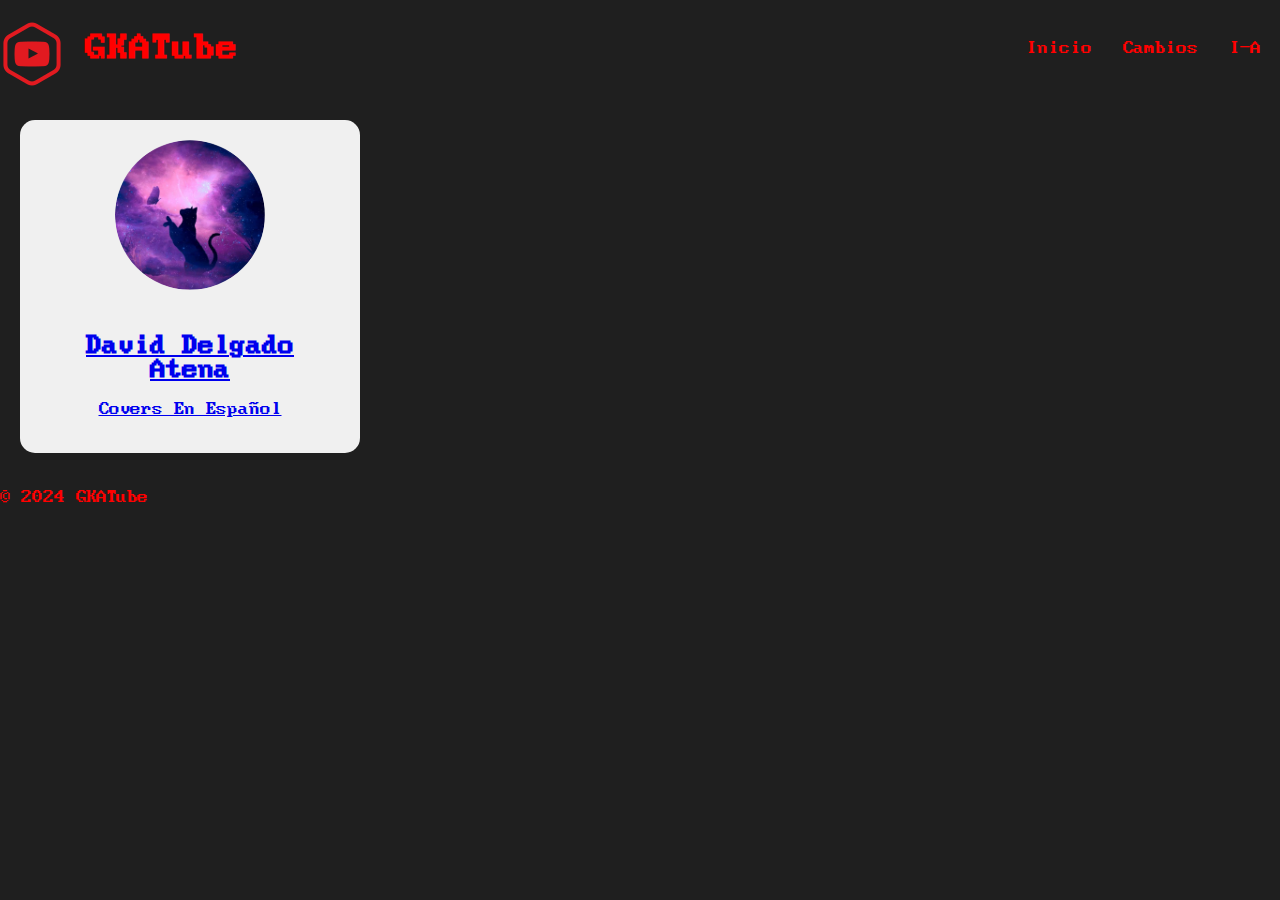
<file: index.html>
<!DOCTYPE html>
<html lang="es">
<head>
  <meta charset="UTF-8">
  <meta name="viewport" content="width=device-width, initial-scale=1.0">
  <title>GKATube</title>
  <link rel="stylesheet" href="styles.css">
</head>
<body>
  <header>
    <div class="logo">
      <img src="Fuentes/logo.png" alt="Logo GKATube">
      <h1>GKATube</h1>
    </div>
    <nav>
      <ul>
        <li><a href="inicio/Inicio.html">Inicio</a></li>
        <li><a href="cambios/cambios.html">Cambios</a></li>
        <li><a href="colaborador/colaborador.html">I-A</a></li>
      </ul>
    </nav>
  </header>
  <main>
    <a href="DavidCoverslat/DavidCoversLat.html">
      <div class="perfil-card">
        <div class="perfil-img">
          <img src="Fuentes/DavidCoversLat.png" alt="Foto de perfil">
        </div>
        <div class="perfil-info">
          <h2>David Delgado Atena</h2>
          <p>Covers En Español</p>
        </div>
      </div>
    </a>
  </main>
  <footer>
    <p>&copy; 2024 GKATube</p>
  </footer>
</body>
</html>
</file>
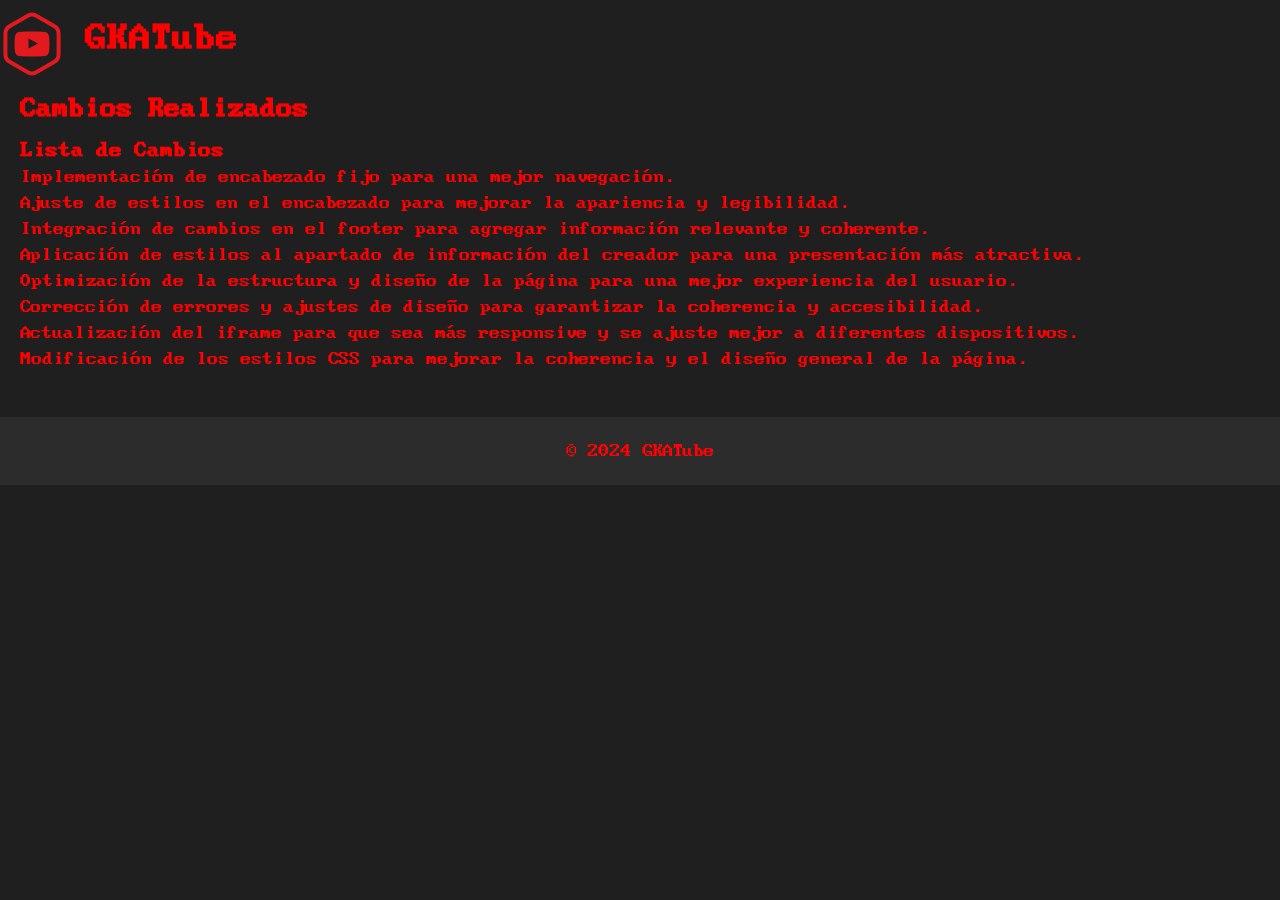
<file: cambios/cambios.html>
<!DOCTYPE html>
<html lang="es">
<head>
  <meta charset="UTF-8">
  <meta name="viewport" content="width=device-width, initial-scale=1.0">
  <title>GKATube - Cambios Realizados</title>
  <link rel="stylesheet" href="cambios.css">
</head>
<body>
  <main>
    <div class="logo">
      <img src="fuentes/logo.png" alt="Logo de GKATube">
      <h1>GKATube</h1>
    </div>
    <div class="cambios">
      <h2>Cambios Realizados</h2>
      <div class="lista-cambios">
        <h3>Lista de Cambios</h3>
        <ul>
          <li>Implementación de encabezado fijo para una mejor navegación.</li>
          <li>Ajuste de estilos en el encabezado para mejorar la apariencia y legibilidad.</li>
          <li>Integración de cambios en el footer para agregar información relevante y coherente.</li>
          <li>Aplicación de estilos al apartado de información del creador para una presentación más atractiva.</li>
          <li>Optimización de la estructura y diseño de la página para una mejor experiencia del usuario.</li>
          <li>Corrección de errores y ajustes de diseño para garantizar la coherencia y accesibilidad.</li>
          <li>Actualización del iframe para que sea más responsive y se ajuste mejor a diferentes dispositivos.</li>
          <li>Modificación de los estilos CSS para mejorar la coherencia y el diseño general de la página.</li>
          <!-- Añadir más cambios según sea necesario -->
        </ul>
      </div>
    </div>
  </main>
  <footer>
    <p>&copy; 2024 GKATube</p>
  </footer>
</body>
</html>
</file>
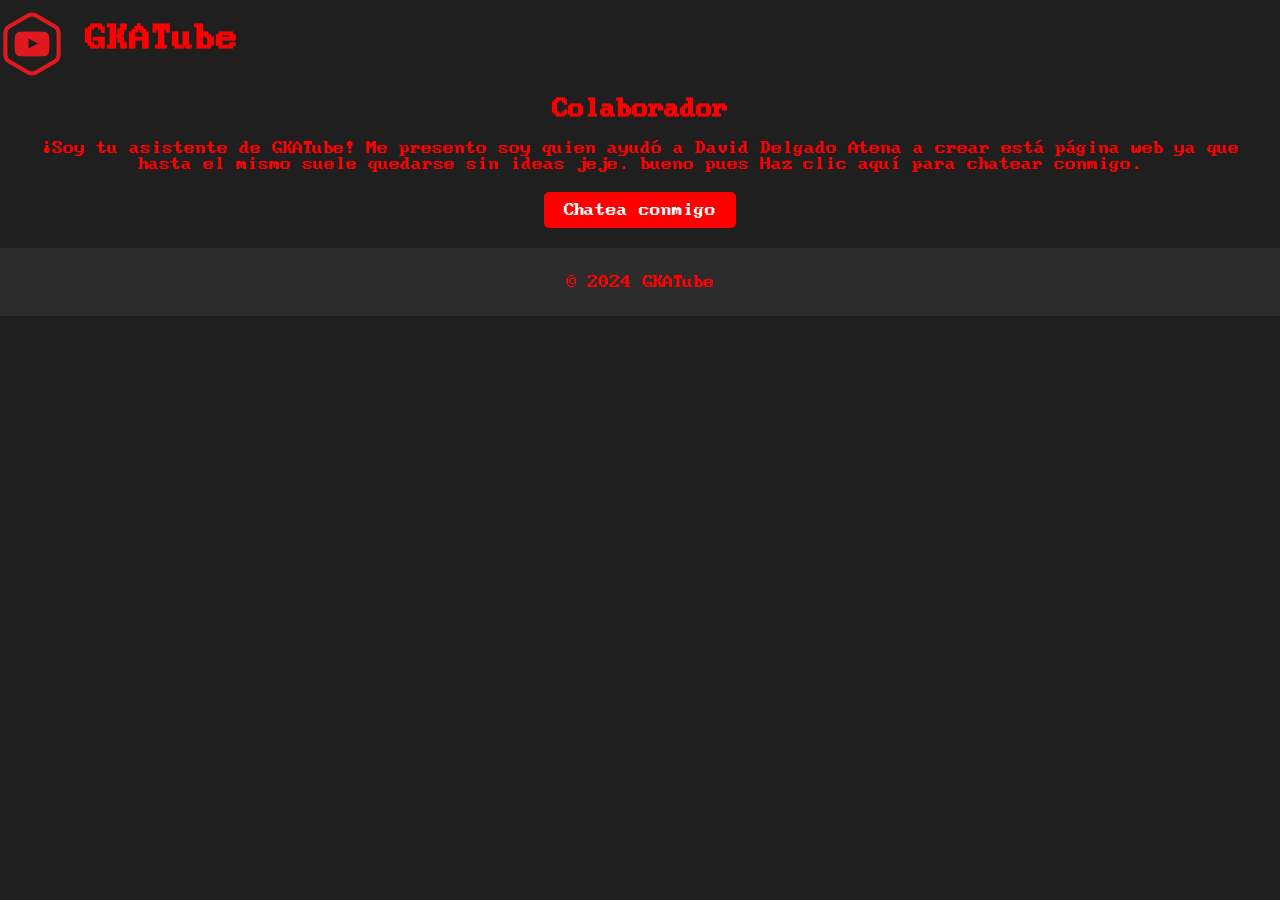
<file: colaborador/colaborador.html>
<!DOCTYPE html>
<html lang="es">
<head>
  <meta charset="UTF-8">
  <meta name="viewport" content="width=device-width, initial-scale=1.0">
  <title>GKATube - Colaborador</title>
  <link rel="stylesheet" href="colaborador.css">
</head>
<body>
  <main>
    <div class="logo">
      <img src="Fuentes/logo.png">
      <h1>GKATube</h1>
    </div>
    <div class="colaborador">
      <h2>Colaborador</h2>
      <p>¡Soy tu asistente de GKATube! Me presento soy quien ayudó a David Delgado Atena a crear está página web ya que hasta el mismo suele quedarse sin ideas jeje. bueno pues Haz clic aquí para chatear conmigo.</p>
      <a href="https://chat.openai.com" class="boton-colaborador">Chatea conmigo</a>
    </div>
  </main>
  <footer>
    <p>&copy; 2024 GKATube</p>
  </footer>
</body>
</html>
</file>
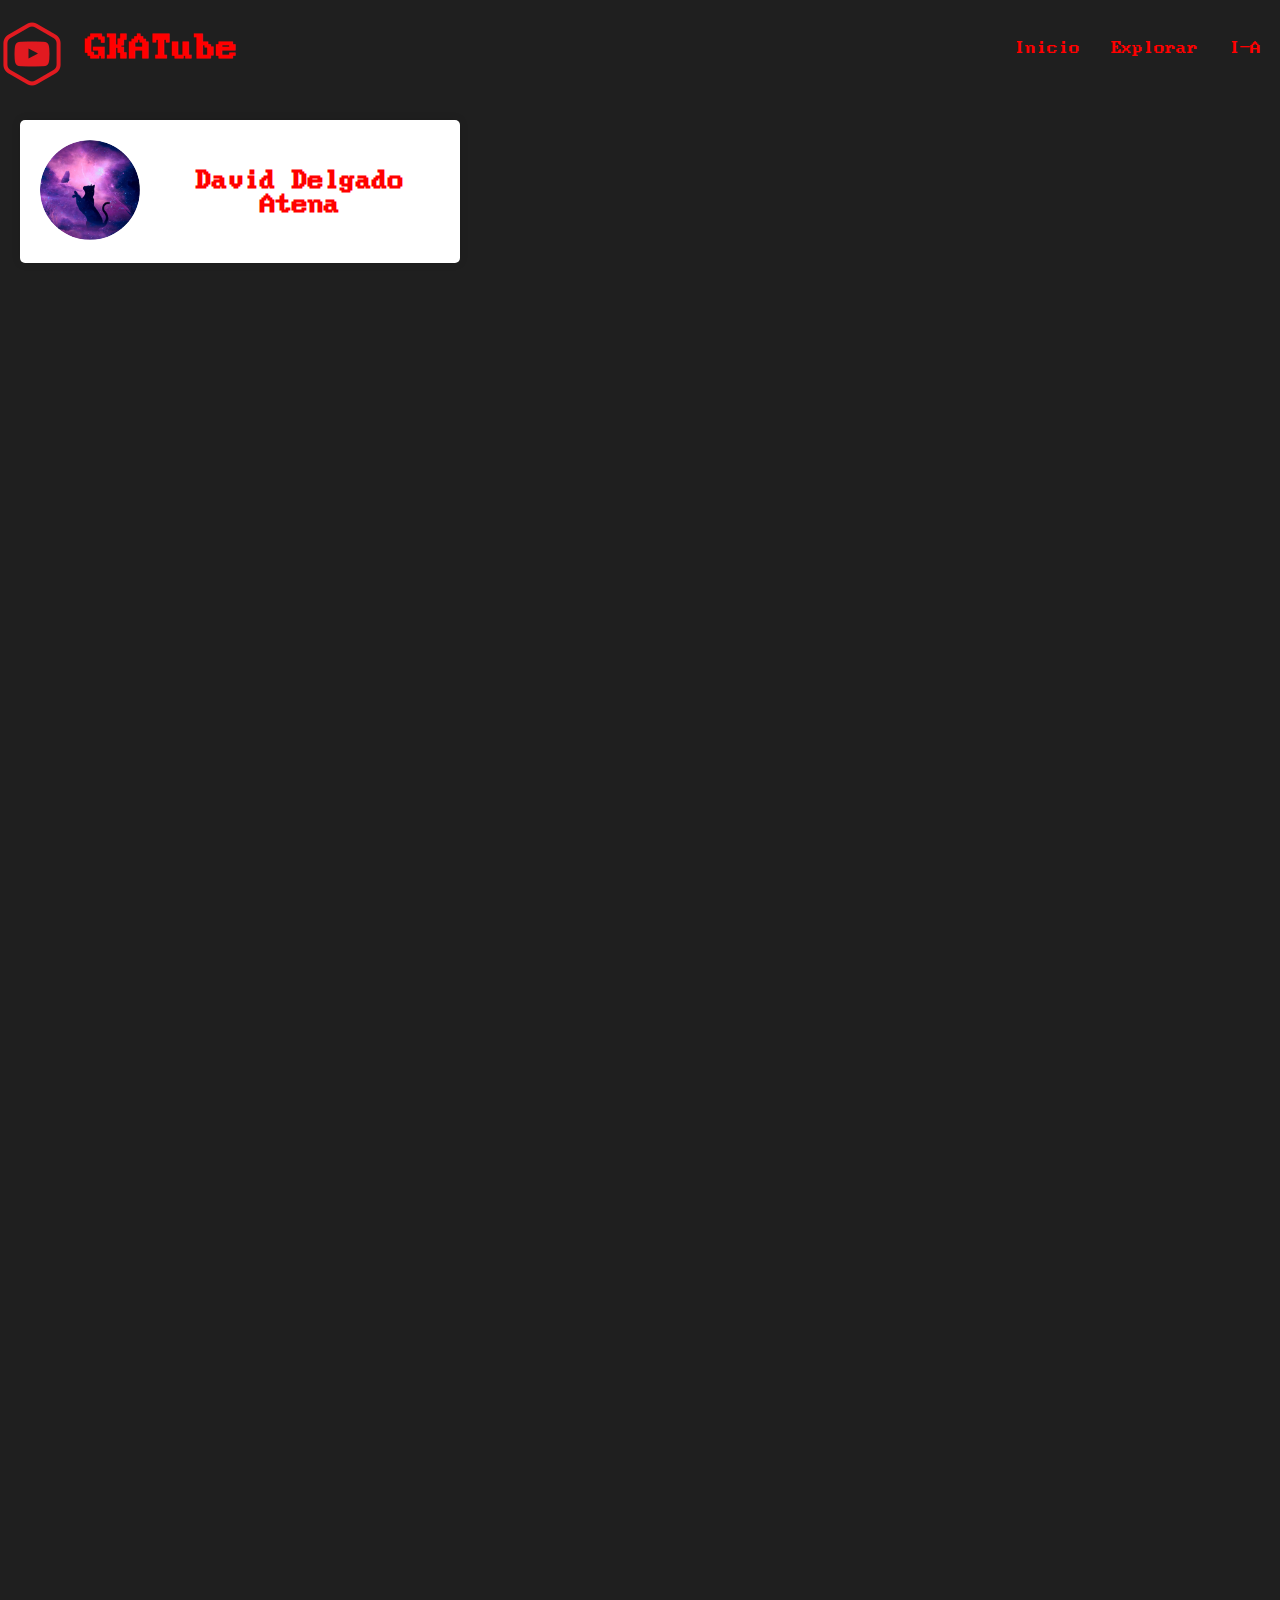
<file: DavidCoversLat/DavidCoversLat.html>
<!DOCTYPE html>
<html lang="es">
<head>
  <meta charset="UTF-8">
  <meta name="viewport" content="width=device-width, initial-scale=1.0">
  <title>GKATube</title>
  <link rel="stylesheet" href="DavidCoversLat.css">
  <style>
    .perfil-card {
      background-color: #ffffff;
      border-radius: 5px;
      box-shadow: 0px 0px 10px rgba(0, 0, 0, 0.1);
      padding: 20px;
      margin-bottom: 20px;
    }
    .perfil-img {
      text-align: center;
    }
    .perfil-img img {
      width: 100px;
      height: 100px;
      border-radius: 50%;
    }
    .perfil-info {
      text-align: center;
    }
  </style>
</head>
<body>
  <header>
    <div class="logo">
      <img src="Fuentes/logo.png" alt="Logo GKATube">
      <h1>GKATube</h1>
    </div>
    <nav>
      <ul>
        <li><a href="inicio/inicio.html">Inicio</a></li>
        <li><a href="explorar/explorar.html">Explorar</a></li>
        <li><a href="colaborador/colaborador.html">I-A</a></li>
      </ul>
    </nav>
  </header>
  <main>
    <div class="perfil-card">
      <div class="perfil-img">
        <img src="Fuentes/DavidCoversLat.png" alt="Foto de perfil">
      </div>
      <div class="perfil-info">
        <h2>David Delgado Atena</h2>
      </div>
    </div>
    <div class="iframe-container">
      <iframe src="https://player.vimeo.com/video/929751548?h=43f18681b6" frameborder="0" allowfullscreen></iframe>
    </div>
    <p></p>
    <div class="iframe-container">
      <iframe src="https://www.youtube.com/embed/XIgHNNpUvbo?si=S_lgybvOdo2hKg1z" frameborder="0" allowfullscreen></iframe>
    </div>
    <p></p>
    <div class="iframe-container">
      <iframe src="https://www.youtube.com/embed/2VjDmlbHwYU?si=EiQWAAzHRhTb7dGU" frameborder="0" allowfullscreen></iframe>
    </div>
    <p></p>
    <div class="iframe-container">
      <iframe src="https://www.youtube.com/embed/4JQ_nGGcpGw?si=y-dFuHoDc93h77OD" frameborder="0" allowfullscreen></iframe>
    </div>
    <!-- Agrega más iframes conforme sea necesario -->
  </main>
  <footer>
    <p>&copy; 2024 GKATube</p>
  </footer>
</body>
</html>
</file>
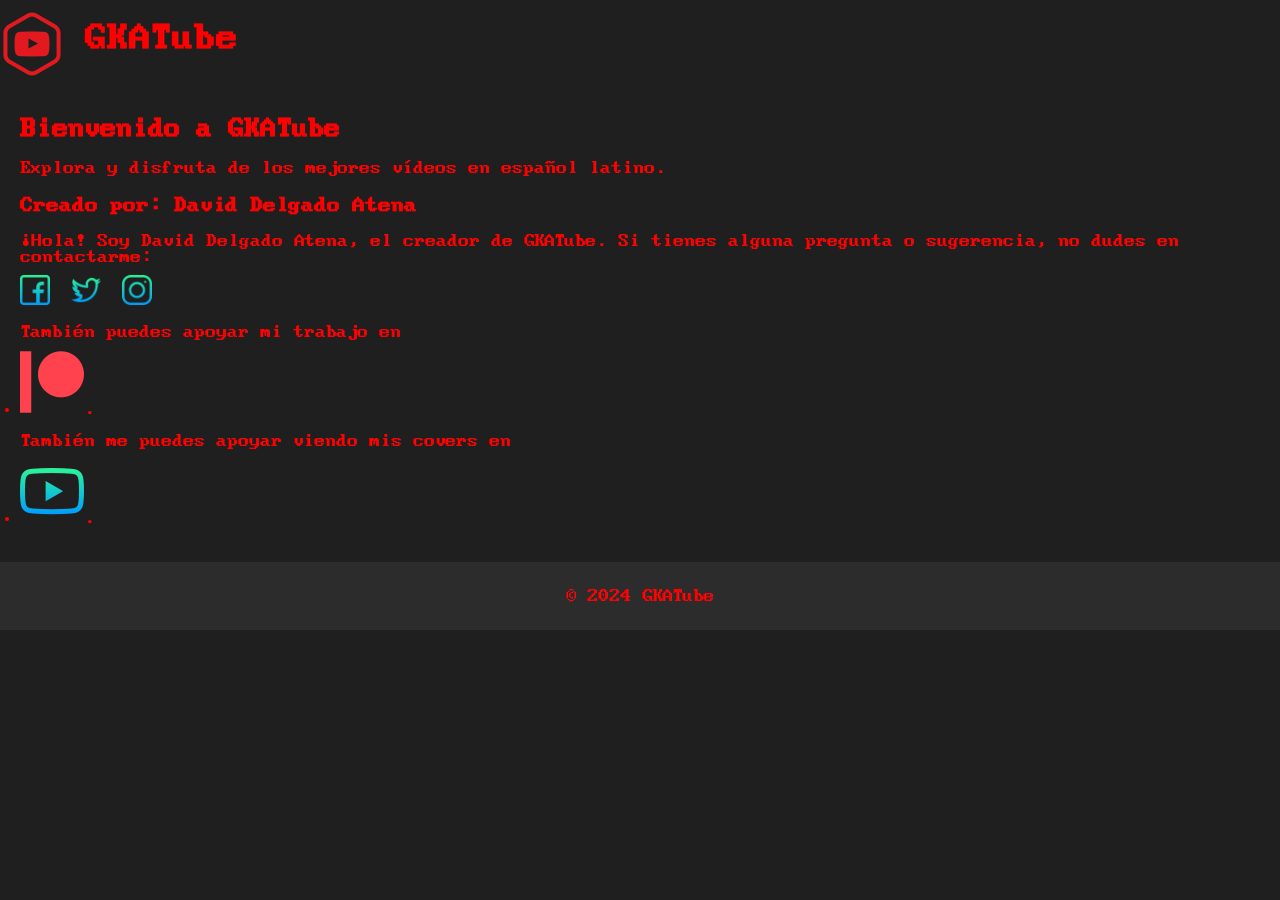
<file: Inicio/Inicio.html>
<!DOCTYPE html>
<html lang="es">
<head>
  <meta charset="UTF-8">
  <meta name="viewport" content="width=device-width, initial-scale=1.0">
  <title>GKATube - Inicio</title>
  <link rel="stylesheet" href="inicio.css">
  <link rel="icons" href="https://github.com/ryanoasis/nerd-fonts.git">
</head>
<body>
  <main>
    <div class="logo">
      <img src="Fuentes/logo.png">
      <h1>GKATube</h1>
    </div>
    <div class="inicio">
      <h2>Bienvenido a GKATube</h2>
      <p>Explora y disfruta de los mejores vídeos en español latino.</p>
      <div class="info-creador">
        <h3>Creado por: David Delgado Atena</h3>
        <p>¡Hola! Soy David Delgado Atena, el creador de GKATube. Si tienes alguna pregunta o sugerencia, no dudes en contactarme:</p>
        <ul class="redes-sociales">
          <li><a href="https://www.facebook.com/David.Delgado.001.oficial"><img src="Fuentes/facebook.png" alt="Facebook"></a></li>
          <li><a href="https://twitter.com/DavidCoverslat?t=WKV9xi3_oa20fJgZCb2gTQ&s=09"><img src="Fuentes/Twitter.png" alt="Twitter"></a></li>
          <li><a href="https://www.instagram.com/davidcoverslat/"><img src="Fuentes/instagram.png" alt="Instagram"></a></li>
        </ul>
        <p>También puedes apoyar mi trabajo en <li><a href="https://www.patreon.com/DavidDelgadoAtenaCovers"><img src="Fuentes/patreon.png" alt="Patreon"></a>.</p>
        <p>También me puedes apoyar viendo mis covers en <li><a href="https://www.youtube.com/@davidcoverslat"><img src="Fuentes/youtube.png" alt="YouTube"></a>.</p>
      </div>
    </div>
  </main>
  <footer>
     <p>&copy; 2024 GKATube</p>
  </footer> 
</body>
</html>
</file>
<file: styles.css>
@font-face {
  font-family: 'Mi-';
  src: url('Fuentes/BigBlueTermPlusNerdFontPropo-Regular.ttf') format('truetype');
}

/* Para dispositivos móviles */
@media only screen and (max-width: 600px) {
  body {
    font-family: Arial, sans-serif;
  }
}

/* Para dispositivos de escritorio */
@media only screen and (min-width: 601px) {
  body {
    font-family: 'Mi-', sans-serif;
  }
}

body {
  margin: 0;
  padding: 0;
  background-color: #1f1f1f; /* Color de fondo oscuro */
  color: #ff0000; /* Color de texto rojo */
}

header {
  position: fixed;
  top: 0;
  left: 0;
  width: 100%;
  background-color: #1f1f1f; /* Color de fondo oscuro */
  padding: 10px 0;
  display: flex;
  justify-content: space-between;
  align-items: center;
  z-index: 1000; /* Asegura que el encabezado esté encima de otros elementos */
}

.logo {
  display: inline-block; /* Cambia a inline-block para alinear en línea horizontal */
  vertical-align: middle; /* Alinea verticalmente los elementos */
}

.logo img {
  vertical-align: middle; /* Alinea verticalmente la imagen */
}

.logo h1 {
  margin-left: 10px; /* Espacio entre la imagen y el título */
  display: inline-block; /* Permite que el título flote junto a la imagen */
}

nav ul {
  list-style: none;
  margin-right: 20px;
}

nav ul li {
  display: inline;
  margin-left: 20px;
}

nav ul li a {
  text-decoration: none;
  color: #ff0000;
}

main {
  padding: 20px;
  margin-top: 80px; /* Ajusta el margen superior para evitar que los elementos se superpongan con el encabezado */
}

.perfil-card {
  background-color: #f0f0f0;
  border-radius: 15px;
  padding: 20px;
  display: flex;
  justify-content: center;
  align-items: center;
  flex-direction: column;
  width: 300px;
  margin-top: 20px;
}

.perfil-img img {
  border-radius: 50%;
  width: 150px;
  height: 150px;
  object-fit: cover;
  margin-bottom: 20px;
}

.perfil-info {
  text-align: center;
}
</file>
<file: cambios/cambios.css>
@font-face {
  font-family: 'Mi-';
  src: url('fuentes/BigBlueTermPlusNerdFontPropo-Regular.ttf') format('truetype');
}

/* Para dispositivos móviles */
@media only screen and (max-width: 600px) {
  body {
    font-family: Arial, sans-serif;
  }
}

/* Para dispositivos de escritorio */
@media only screen and (min-width: 601px) {
  body {
    font-family: 'Mi-', sans-serif;
  }
}

body {
  margin: 0;
  padding: 0;
  background-color: #1f1f1f; /* Color de fondo oscuro */
  color: #ff0000; /* Color de texto rojo */
}

header {
  position: fixed;
  top: 0;
  left: 0;
  width: 100%;
  background-color: #1f1f1f; /* Color de fondo oscuro */
  padding: 10px 0;
  display: flex;
  justify-content: space-between;
  align-items: center;
  z-index: 1000; /* Asegura que el encabezado esté encima de otros elementos */
}

.logo {
  display: inline-block; /* Cambia a inline-block para alinear en línea horizontal */
  vertical-align: middle; /* Alinea verticalmente los elementos */
}

.logo img {
  vertical-align: middle; /* Alinea verticalmente la imagen */
}

.logo h1 {
  margin-left: 10px; /* Espacio entre la imagen y el título */
  display: inline-block; /* Permite que el título flote junto a la imagen */
}

.cambios {
  padding: 20px;
}

.cambios h2 {
  margin-top: 0;
}

.lista-cambios {
  margin-bottom: 30px;
}

.lista-cambios h3 {
  margin-bottom: 10px;
}

.lista-cambios ul {
  list-style: none;
  padding: 0;
  margin: 0;
}

.lista-cambios li {
  margin-bottom: 10px;
}

.lista-cambios li a {
  text-decoration: none;
  color: #333;
}

.lista-cambios li a:hover {
  color: #ff0000; /* Cambia el color al pasar el cursor */
}

footer {
  background-color: #2c2c2c; /* Color de fondo gris oscuro */
  padding: 10px 0;
  text-align: center;
}
</file>
<file: colaborador/colaborador.css>
@font-face {
    font-family: 'Mi-';
    src: url('Fuentes/BigBlueTermPlusNerdFontPropo-Regular.ttf') format('truetype');
}

/* Para dispositivos móviles */
@media only screen and (max-width: 600px) {
  body {
    font-family: Arial, sans-serif;
  }
}

/* Para dispositivos de escritorio */
@media only screen and (min-width: 601px) {
  body {
    font-family: 'Mi-', sans-serif;
  }
}

body {
  margin: 0;
  padding: 0;
  background-color: #1f1f1f; /* Color de fondo oscuro */
  color: #ff0000; /* Color de texto rojo */
}

header {
  position: fixed;
  top: 0;
  left: 0;
  width: 100%;
  background-color: #1f1f1f; /* Color de fondo oscuro */
  padding: 10px 0;
  display: flex;
  justify-content: space-between;
  align-items: center;
  z-index: 1000; /* Asegura que el encabezado esté encima de otros elementos */
}

.logo {
  display: inline-block; /* Cambia a inline-block para alinear en línea horizontal */
  vertical-align: middle; /* Alinea verticalmente los elementos */
}

.logo img {
  vertical-align: middle; /* Alinea verticalmente la imagen */
}

.logo h1 {
  margin-left: 10px; /* Espacio entre la imagen y el título */
  display: inline-block; /* Permite que el título flote junto a la imagen */
}

/* Estilos para la sección de Colaborador */
.colaborador {
  padding: 20px;
  text-align: center;
}

.colaborador h2 {
  margin-top: 0;
}

.colaborador p {
  margin-bottom: 20px;
}

.boton-colaborador {
  display: inline-block;
  padding: 10px 20px;
  background-color: #ff0000;
  color: #fff;
  text-decoration: none;
  border-radius: 5px;
}

.boton-colaborador:hover {
  background-color: #cc0000; /* Cambia el color al pasar el cursor */
}

footer {
  background-color: #2c2c2c; /* Color de fondo gris oscuro */
  padding: 10px 0;
  text-align: center;
}
</file>
<file: DavidCoversLat/DavidCoversLat.css>
@font-face {
  font-family: 'Mi-';
  src: url('Fuentes/BigBlueTermPlusNerdFontPropo-Regular.ttf') format('truetype');
}

/* Para dispositivos móviles */
@media only screen and (max-width: 600px) {
  body {
    font-family: Arial, sans-serif;
  }
}

/* Para dispositivos de escritorio */
@media only screen and (min-width: 601px) {
  body {
    font-family: 'Mi-', sans-serif;
  }
}

body {
  margin: 0;
  padding: 0;
  background-color: #1f1f1f; /* Color de fondo oscuro */
  color: #ff0000; /* Color de texto rojo */
}

header {
  position: fixed;
  top: 0;
  left: 0;
  width: 100%;
  background-color: #1f1f1f; /* Color de fondo oscuro */
  padding: 10px 0;
  display: flex;
  justify-content: space-between;
  align-items: center;
  z-index: 1000; /* Asegura que el encabezado esté encima de otros elementos */
}

.logo {
  display: inline-block; /* Cambia a inline-block para alinear en línea horizontal */
  vertical-align: middle; /* Alinea verticalmente los elementos */
}

.logo img {
  vertical-align: middle; /* Alinea verticalmente la imagen */
}

.logo h1 {
  margin-left: 10px; /* Espacio entre la imagen y el título */
  display: inline-block; /* Permite que el título flote junto a la imagen */
}

nav ul {
  list-style: none;
  margin-right: 20px;
}

nav ul li {
  display: inline;
  margin-left: 20px;
}

nav ul li a {
  text-decoration: none;
  color: #ff0000;
}

main {
  padding: 20px;
  margin-top: 80px; /* Ajusta el margen superior para evitar que los elementos se superpongan con el encabezado */
}

footer {
  background-color: #2c2c2c; /* Color de fondo gris oscuro */
  padding: 10px 0;
  text-align: center;
}

.iframe-container {
  position: relative;
  width: 100%;
  max-width: 560px; /* Ajusta este valor según sea necesario */
  margin: auto;
  padding-bottom: 56.25%; /* Aspect ratio 16:9 */
  overflow: hidden;
}

.iframe-container iframe {
  position: absolute;
  top: 0;
  left: 0;
  width: 100%;
  height: 100%;
}

.perfil-card {
  background-color: #f0f0f0;
  border-radius: 15px;
  padding: 20px;
  display: flex;
  flex-direction: row; /* Cambia la dirección del flujo a horizontal */
  align-items: center;
  width: 90%; /* Utiliza porcentaje para adaptar el ancho según el tamaño de la pantalla */
  max-width: 400px; /* Define un ancho máximo para evitar que se extienda demasiado en pantallas grandes */
  margin-top: 20px;
}

.perfil-img {
  margin-right: 20px; /* Espacio entre la imagen y el texto */
}

.perfil-img img {
  border-radius: 50%;
  width: 100px; /* Reduce el tamaño de la imagen */
  height: 100px; /* Reduce el tamaño de la imagen */
  object-fit: cover;
}

.perfil-info {
  text-align: left; /* Alinea el texto a la izquierda */
}
</file>
<file: Inicio/inicio.css>
@font-face {
    font-family: 'Mi-';
    src: url('Fuentes/BigBlueTermPlusNerdFontPropo-Regular.ttf') format('truetype');
}

/* Para dispositivos móviles */
@media only screen and (max-width: 600px) {
  body {
    font-family: Arial, sans-serif;
  }
}

/* Para dispositivos de escritorio */
@media only screen and (min-width: 601px) {
  body {
    font-family: 'Mi-', sans-serif;
  }
}

body {
  margin: 0;
  padding: 0;
  background-color: #1f1f1f; /* Color de fondo oscuro */
  color: #ff0000; /* Color de texto rojo */
}

header {
  position: fixed;
  top: 0;
  left: 0;
  width: 100%;
  background-color: #1f1f1f; /* Color de fondo oscuro */
  padding: 10px 0;
  display: flex;
  justify-content: space-between;
  align-items: center;
  z-index: 1000; /* Asegura que el encabezado esté encima de otros elementos */
}

.logo {
  display: inline-block; /* Cambia a inline-block para alinear en línea horizontal */
  vertical-align: middle; /* Alinea verticalmente los elementos */
}

.logo img {
  vertical-align: middle; /* Alinea verticalmente la imagen */
}

.logo h1 {
  margin-left: 10px; /* Espacio entre la imagen y el título */
  display: inline-block; /* Permite que el título flote junto a la imagen */
}

/* Estilos para la información del creador */
.inicio {
  background-color: #1f1f1f;
  padding: 20px;
  margin-top: 20px;
}

.inicio h2 {
  margin-top: 0;
}

.inicio p {
  margin-bottom: 10px;
}

/* Estilos para las redes sociales */
.redes-sociales {
  list-style: none;
  padding: 0;
  margin: 0;
}

.redes-sociales li {
  display: inline-block;
  margin-right: 10px;
}

.redes-sociales li:last-child {
  margin-right: 0;
}

.redes-sociales img {
  width: 30px;
  height: 30px;
}

footer {
  background-color: #2c2c2c; /* Color de fondo gris oscuro */
  padding: 10px 0;
  text-align: center;
}
</file>
